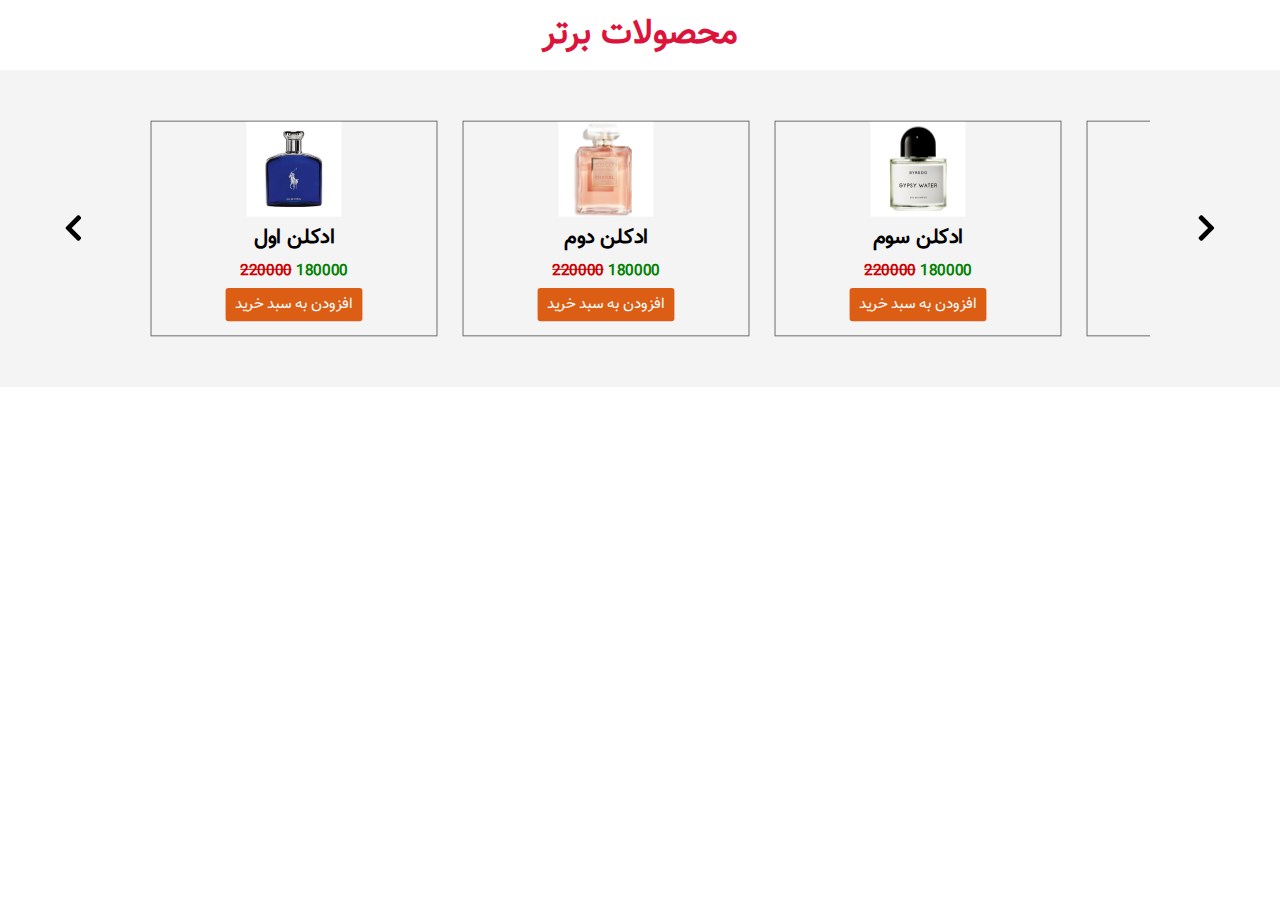
<file: UniForm/temp/66/index.html>
<!DOCTYPE html>
<html lang="en">

<head>
    <meta charset="UTF-8">
    <meta name="viewport" content="width=device-width, initial-scale=1.0">
    <link rel="stylesheet" href="styles/style.css">
    <title>پروژه شصت و شش</title>
</head>

<body>

    <h1>محصولات برتر</h1>
    <main>
        <div class="slide-container">
            <div id="right-slide" class="arrow">
                <i class="fas fa-chevron-right"></i>
            </div>

            <section class="subContainer" id="slider">
                <div class="thumbnail">
                    <img src="img/1.jpg" alt="">
                    <div class="product-details">
                        <h2>ادکلن اول</h2>
                        <p><span>220000</span>180000</p>
                        <a href="#">افزودن به سبد خرید</a>
                    </div>
                </div>
                <div class="thumbnail">
                    <img src="img/2.jpg" alt="">
                    <div class="product-details">
                        <h2>ادکلن دوم</h2>
                        <p><span>220000</span>180000</p>
                        <a href="#">افزودن به سبد خرید</a>
                    </div>
                </div>
                <div class="thumbnail">
                    <img src="img/3.jpg" alt="">
                    <div class="product-details">
                        <h2>ادکلن سوم</h2>
                        <p><span>220000</span>180000</p>
                        <a href="#">افزودن به سبد خرید</a>
                    </div>
                </div>
                <div class="thumbnail">
                    <img src="img/4.jpg" alt="">
                    <div class="product-details">
                        <h2>ادکلن چهارم</h2>
                        <p><span>220000</span>180000</p>
                        <a href="#">افزودن به سبد خرید</a>
                    </div>
                </div>
                <div class="thumbnail">
                    <img src="img/5.jpg" alt="">
                    <div class="product-details">
                        <h2>ادکلن پنجم</h2>
                        <p><span>220000</span>180000</p>
                        <a href="#">افزودن به سبد خرید</a>
                    </div>
                </div>
                <div class="thumbnail">
                    <img src="img/6.jpg" alt="">
                    <div class="product-details">
                        <h2>ادکلن ششم</h2>
                        <p><span>220000</span>180000</p>
                        <a href="#">افزودن به سبد خرید</a>
                    </div>
                </div>
                <div class="thumbnail">
                    <img src="img/7.jpg" alt="">
                    <div class="product-details">
                        <h2>ادکلن هفتم</h2>
                        <p><span>220000</span>180000</p>
                        <a href="#">افزودن به سبد خرید</a>
                    </div>
                </div>
                <div class="thumbnail">
                    <img src="img/8.jpg" alt="">
                    <div class="product-details">
                        <h2>ادکلن هشتم</h2>
                        <p><span>220000</span>180000</p>
                        <a href="#">افزودن به سبد خرید</a>
                    </div>
                </div>
                <div class="thumbnail">
                    <img src="img/9.jpg" alt="">
                    <div class="product-details">
                        <h2>ادکلن نهم</h2>
                        <p><span>220000</span>180000</p>
                        <a href="#">افزودن به سبد خرید</a>
                    </div>
                </div>
                <div class="thumbnail">
                    <img src="img/10.jpg" alt="">
                    <div class="product-details">
                        <h2>ادکلن دهم</h2>
                        <p><span>220000</span>180000</p>
                        <a href="#">افزودن به سبد خرید</a>
                    </div>
                </div>
            </section>


            <div id="left-slide" class="arrow">
                <i class="fas fa-chevron-left"></i>
            </div>
        </div>
    </main>

    <script src="js/all.min.js"></script>
    <script src="js/script.js"></script>
</body>

</html>
</file>
<file: UniForm/temp/66/styles/style.css>
﻿@font-face {
    font-family: 'vazir';
    src: url('../fonts/vazir.eot') format('eot'), url('../fonts/vazir.ttf') format('truetype'), url('../fonts/vazir.woff') format('woff'), url('../fonts/vazir.woff2') format('woff2');
}

* {
    padding: 0;
    margin: 0;
}

html {
    font-size: 10px;
}

body {
    font-family: 'vazir';
    direction: rtl;
    height: 100vh;
}

.subContainer {
    width: 85%;
    margin: 0 auto;
    padding: 0 20px;
}

h1 {
    font-size: 3.5rem;
    text-align: center;
    line-height: 2;
    color: crimson;
}

main {
    padding: 4rem 0;
    background: #f4f4f4;
}

.slide-container {
    max-width: 90%;
    margin: 0 auto;
    display: flex;
    align-items: center;
    justify-content: center;
}

section {
    width: 100%;
    margin: 0 auto;
    display: flex;
    align-items: center;
    justify-content: flex-start;
    flex-wrap: nowrap;
    overflow-x: auto;
    direction: ltr;
}

section .thumbnail img {
    width: 300px;
    height: 100px;
    object-fit: contain;
}

section::-webkit-scrollbar {
    background: #d5d5d5;
    border: 1px solid #d5d5d5;
    height: 5px;
    width: 2px;
}

section::-webkit-scrollbar-track {
    --webkit-box-shadow: inset 0 0 6px rgba(0, 0, 0, .3)
}

section::-webkit-scrollbar-thumb {
    background: crimson;
}

section .thumbnail {
    flex: 0 0 auto;
    margin: 5px;
    cursor: pointer;
    object-fit: cover;
    border: 1px solid #666;
    overflow: hidden;
    transform: scale(.95);
    -webkit-transform: scale(.95);
    -moz-transform: scale(.95);
    -ms-transform: scale(.95);
    -o-transform: scale(.95);
    transition: all .3s ease-in-out;
    -webkit-transition: all .3s ease-in-out;
    -moz-transition: all .3s ease-in-out;
    -ms-transition: all .3s ease-in-out;
    -o-transition: all .3s ease-in-out;
}

section .thumbnail:hover {
    transform: scale(1);
    -webkit-transform: scale(1);
    -moz-transform: scale(1);
    -ms-transform: scale(1);
    -o-transform: scale(1);
}

section .thumbnail .product-details {
    text-align: center;
    padding-bottom: 2rem;
}

section .thumbnail .product-details h2 {
    font-size: 2.2rem;
    font-weight: 600;
}

section .thumbnail .product-details p {
    font-size: 1.6rem;
    padding-bottom: 1rem;
    color: green;
    font-weight: 700;
    padding-top: .5rem;
}

section .thumbnail .product-details p span {
    text-decoration: line-through;
    color: #c00;
    margin-right: 5px;
}

section .thumbnail .product-details a {
    font-size: 1.6rem;
    text-decoration: none;
    background: rgb(220, 93, 20);
    color: #fff;
    padding: 5px 10px;
    border-radius: 3px;
    -webkit-border-radius: 3px;
    -moz-border-radius: 3px;
    -ms-border-radius: 3px;
    -o-border-radius: 3px;
}

section .thumbnail .product-details a:hover {
    background: crimson;
}

.arrow svg {
    color: #000;
    width: 60px;
    height: 60px;
    font-size: 30px;
    cursor: pointer;
}
</file>
